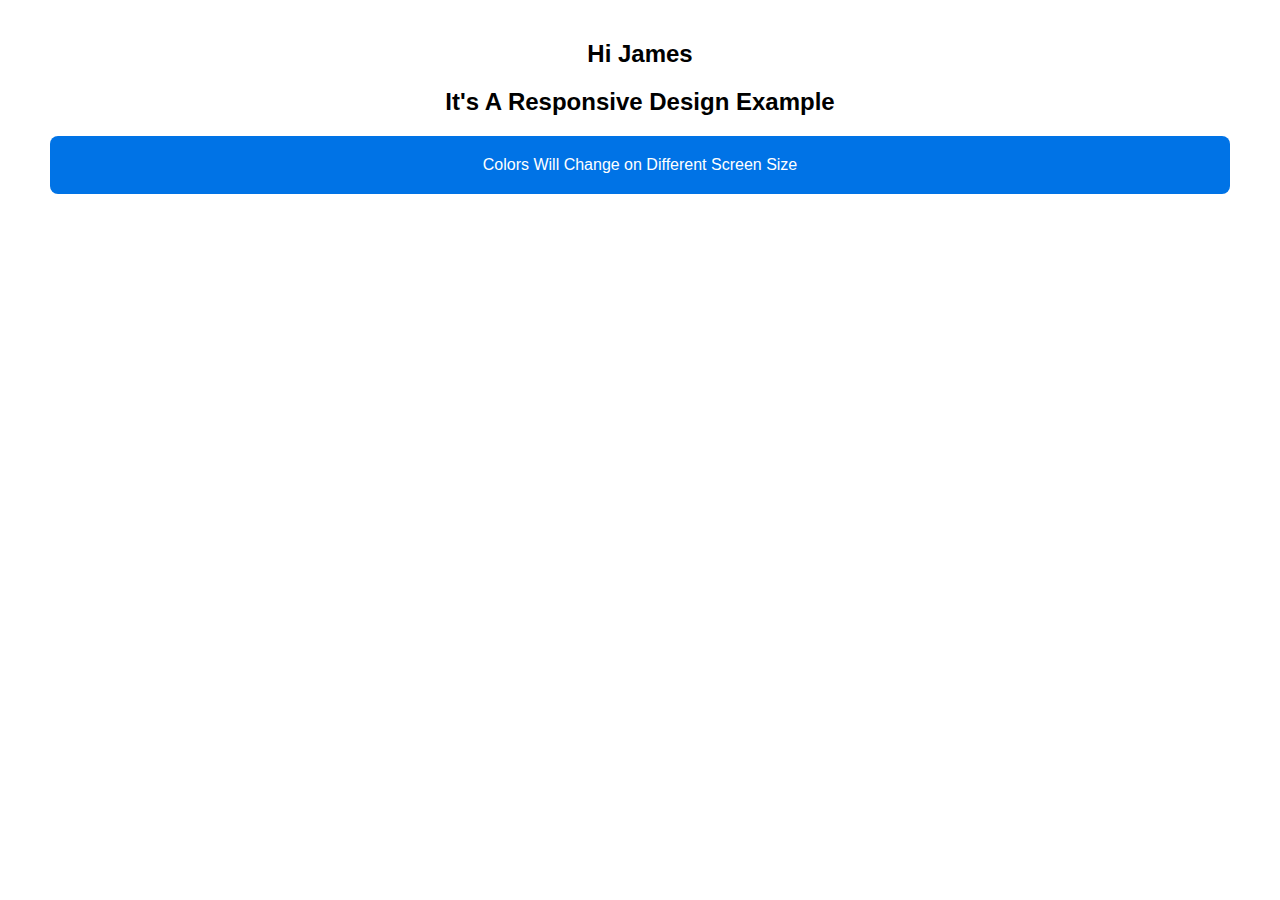
<file: index.html>
<!DOCTYPE html>
<html lang="en">
<head>
    <meta charset="UTF-8">
    <meta name="viewport" content="width=device-width, initial-scale=1.0">
    <title>Responsive Example</title>
    <style>
        body {
            font-family: Arial, sans-serif;
            margin: 0;
            padding: 0;
            text-align: center;
        }
        .container {
            max-width: 1200px;
            margin: auto;
            padding: 20px;
        }
        .box {
            background-color: #0073e6;
            color: white;
            padding: 20px;
            margin: 10px;
            border-radius: 8px;
        }
        @media (max-width: 768px) {
            .box {
                background-color: #ff6600;
            }
        }
    </style>
</head>
<body>

    <div class="container">
        <h2>Hi James</h2>
        <h2>It's A Responsive Design Example</h2>
        <div class="box">Colors Will Change on Different Screen Size</div>
    </div>

</body>
</html>
</file>
